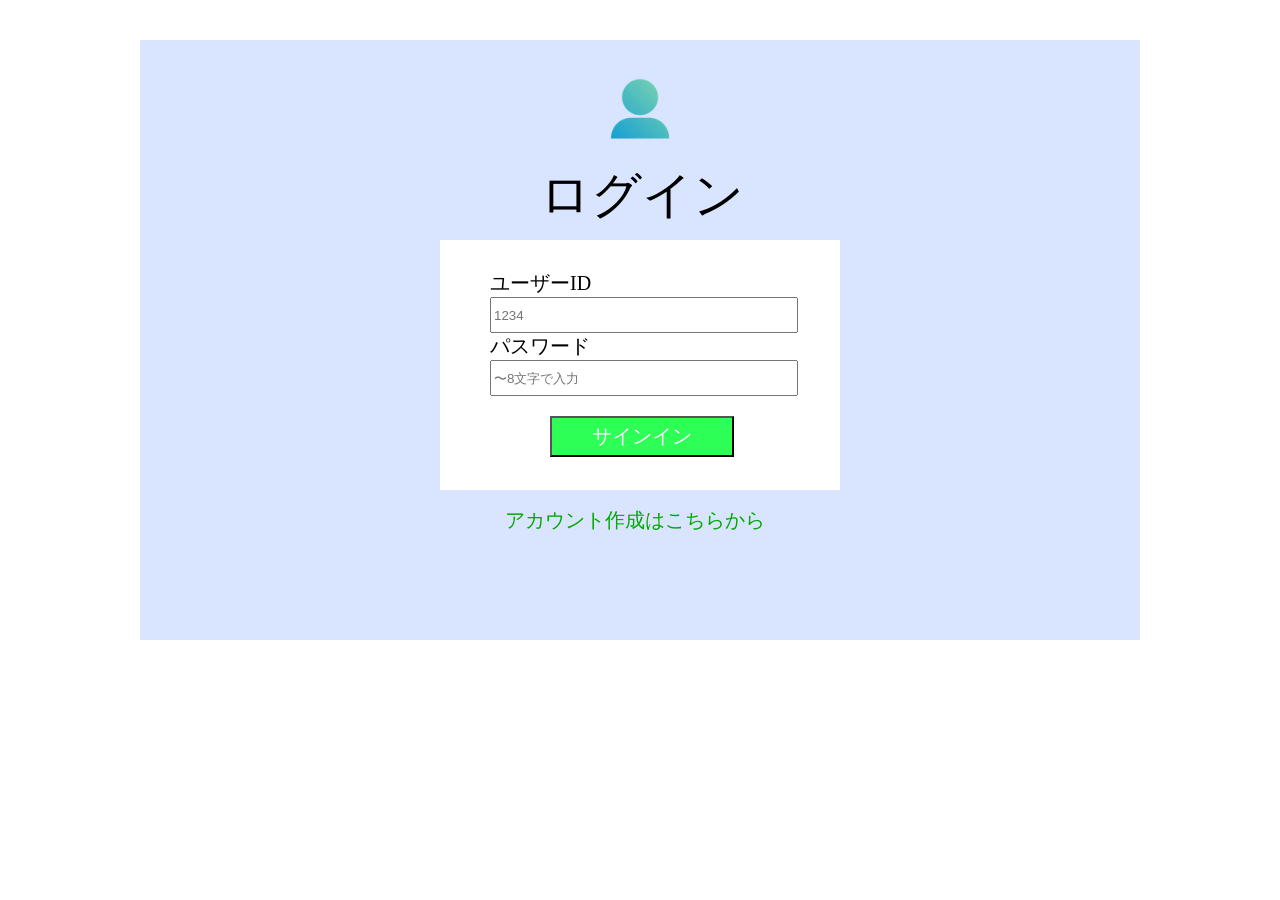
<file: login/login.html>
<!DOCTYPE html>
<html>
<head> 
<meta charset="utf-8"> 
<meta http-equiv="X-UA-Compatible" content="IE=edge"> 
<title>ログイン</title> 
<link rel="stylesheet" href="login.css"></head>
<body> 
    <div class="wrapper"> 
        <div class="ground">
        <div class="header">
            <img src="team/kkrn_icon_user_8.png" class="image"><br>ログイン</div>
            <div class="center">
                <div class="main">
                <ul>
                    <label for="id">ユーザーID</label><br>
                    <input class="id" type="text" name="id" value="" size="20" placeholder="1234"><br>

                    <label for="pass">パスワード</label><br>
                    <input class="pass" type="password" name="pass" value="" size="20" placeholder="〜8文字で入力"><br>

                    <input type="submit" value="サインイン" class="footer">
                </ul>
                    <div class="under">アカウント作成はこちらから</div>
                </div>
            </div>
        </div>
    </div>
</body>
</html>
</file>
<file: login/login.css>
.wrapper{
    margin: 0 auto;
    width: 1000px
}

.ground{
    background-color: #D9E5FF;
    height: 600px;
}

.header{
    font-size:50px;
    float: auto;
    margin-top: 40px;
    height: 70px;
    margin-left: 400px;
    padding-top: 30px;
    padding-bottom: 100px;
}

.image{
    height: 80px;
    margin-left: 60px; 
}

.center{
    width: 400px;
    height: 250px;
    margin-left: 300px;
    vertical-align: middle;
    background-color: white;
}

.main{
    padding-top: 10px;
    margin-left: 10px;
    font-size:20px;
}

.id{
    width:300px;
    height:30px;
}

.pass{
    width:300px;
    height:30px;
}

.footer{
    font-size:20px;
    margin-top: 20px;
    margin-left: 60px;
    padding: 5px 40px 5px 40px;
    color: white;
    background-color: #2DFF57;
}

.under{
    font-size:20px;
    margin-top: 50px;
    margin-left: 55px;
    float: auto;
    color: 	#00AA00;
}
</file>
